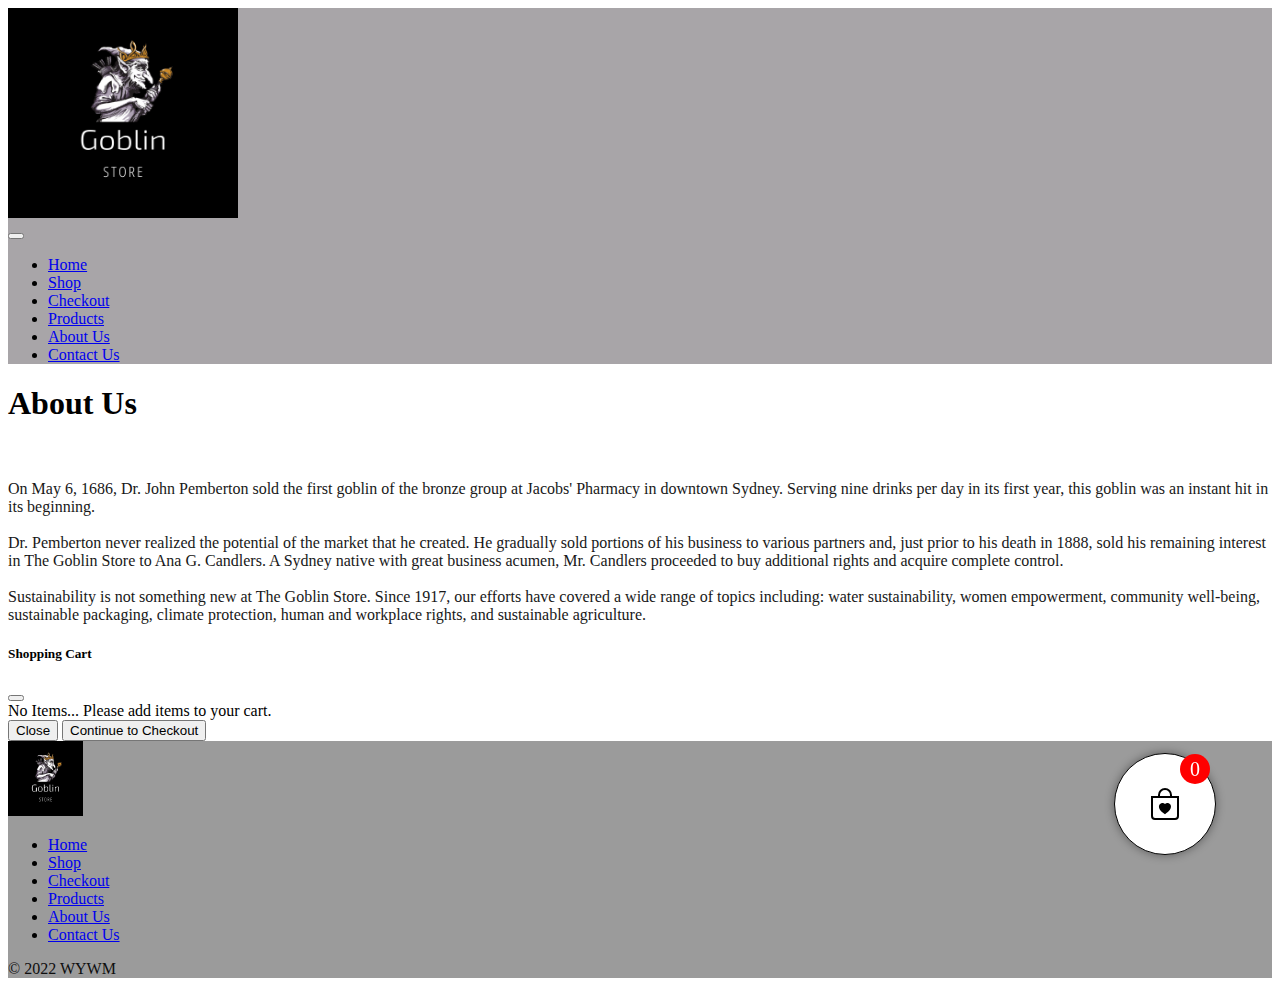
<file: The Gobblin Store - v2.2/resources/pages/about.html>
<!DOCTYPE html>
<html lang="en">
  <head>
    <meta charset="UTF-8" />
    <meta http-equiv="X-UA-Compatible" content="IE=edge" />
    <meta name="viewport" content="width=device-width, initial-scale=1.0" />
    <title>Goblin Store</title>
    <link rel="icon" type="image/ico" href="../styles/pics/tiny.png" />
    <link
      href="https://cdn.jsdelivr.net/npm/bootstrap@5.1.3/dist/css/bootstrap.min.css"
      rel="stylesheet"
      integrity="sha384-1BmE4kWBq78iYhFldvKuhfTAU6auU8tT94WrHftjDbrCEXSU1oBoqyl2QvZ6jIW3"
      crossorigin="anonymous"
    />
    <link href="../styles/main.css" rel="stylesheet" />
    <!-- Load jQuery from a cdn (cloudflare) -->
    <script src="https://cdnjs.cloudflare.com/ajax/libs/jquery/2.2.2/jquery.min.js"></script>
  </head>

  <body>
    <!-- Header -->
    <div id="header"></div>

    <div class="container text-center pt-2 pb-5">
      <h1>About Us</h1>
      <p class="lh-base fs-4">
        <br /><br />
        On May 6, 1686, Dr. John Pemberton sold the first goblin of the bronze
        group at Jacobs' Pharmacy in downtown Sydney. Serving nine drinks per
        day in its first year, this goblin was an instant hit in its beginning.
        <br /><br />
        Dr. Pemberton never realized the potential of the market that he
        created. He gradually sold portions of his business to various partners
        and, just prior to his death in 1888, sold his remaining interest in The
        Goblin Store to Ana G. Candlers. A Sydney native with great business
        acumen, Mr. Candlers proceeded to buy additional rights and acquire
        complete control.
        <br /><br />
        Sustainability is not something new at The Goblin Store. Since 1917, our
        efforts have covered a wide range of topics including: water
        sustainability, women empowerment, community well-being, sustainable
        packaging, climate protection, human and workplace rights, and
        sustainable agriculture.
      </p>
    </div>

    <!-- Shopping Cart Button -->
    <div id="shoppingCart"></div>

    <!-- Footer -->
    <div id="footer"></div>

    <script
      src="https://cdn.jsdelivr.net/npm/bootstrap@5.1.3/dist/js/bootstrap.bundle.min.js"
      integrity="sha384-ka7Sk0Gln4gmtz2MlQnikT1wXgYsOg+OMhuP+IlRH9sENBO0LRn5q+8nbTov4+1p"
      crossorigin="anonymous"
    ></script>
    <script>
      // on document ready
      $(document).ready(() => {
        // Load the header.html into the header div, once it's loaded execute callback to add class to headerHome div
        $("#header").load("./template/header.html", () => {
          $("#headerAboutUs")
            .removeClass()
            .addClass("nav-link active text-black fw-bold");
        });

        // Load the footer.html into the footer div, once it's loaded execute callback to add class to footerHome div
        $("#footer").load("./template/footer.html", () => {
          $("#footerAboutUs")
            .removeClass()
            .addClass("nav-link active text-black fw-bold");
        });

        // Load shoppingCart.html
        $("#shoppingCart").load("./shoppingCart.html");
      });
    
    </script>
  </body>
</html>
</file>
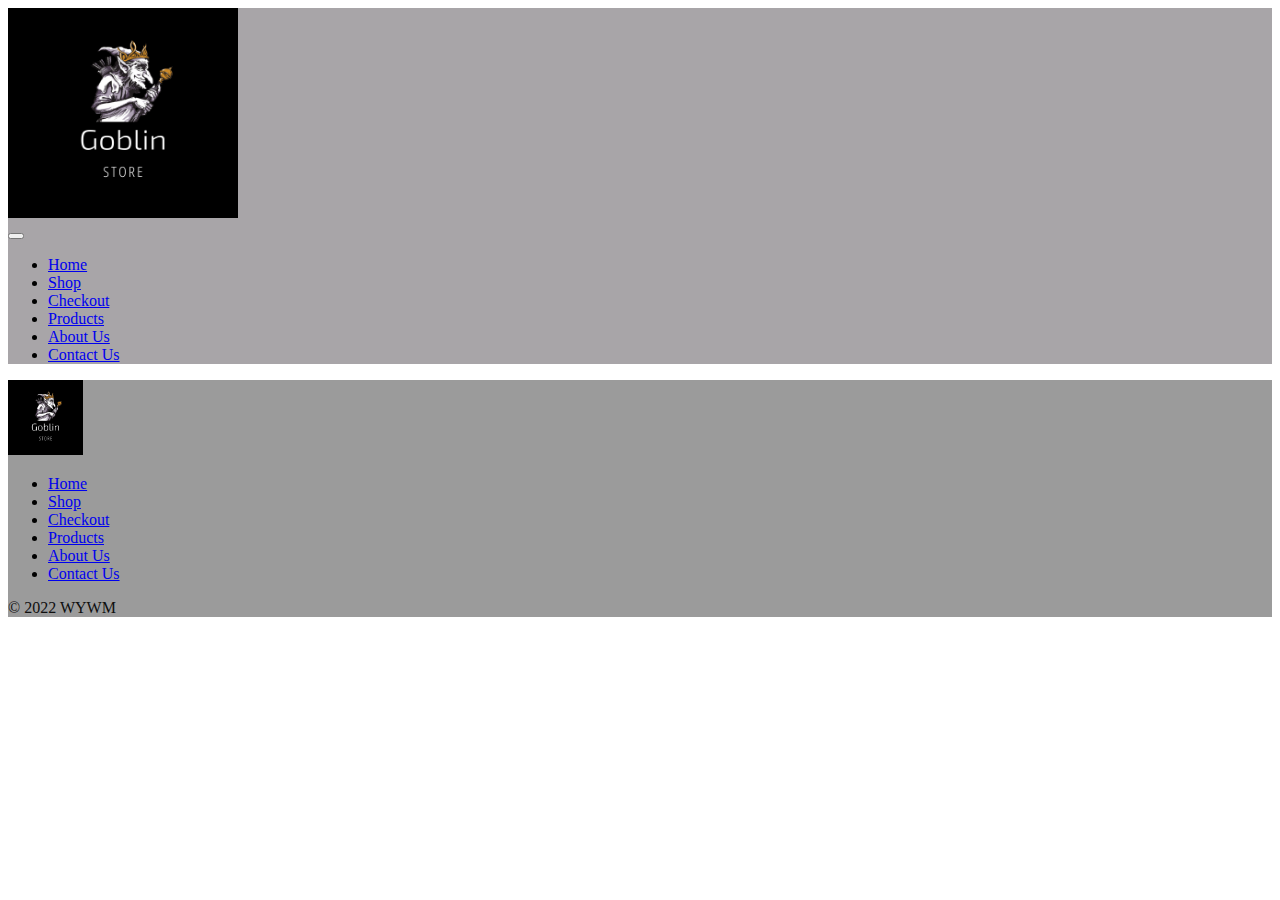
<file: The Gobblin Store - v2.2/resources/pages/products.html>
<!DOCTYPE html>
<html lang="en">
  <head>
    <meta charset="UTF-8" />
    <meta http-equiv="X-UA-Compatible" content="IE=edge" />
    <meta name="viewport" content="width=device-width, initial-scale=1.0" />
    <title>Goblin Store</title>
    <link rel="icon" type="image/ico" href="../styles/pics/tiny.png" />
    <link href="https://cdn.jsdelivr.net/npm/bootstrap@5.3.0/dist/css/bootstrap.min.css" rel="stylesheet" integrity="sha384-9ndCyUaIbzAi2FUVXJi0CjmCapSmO7SnpJef0486qhLnuZ2cdeRhO02iuK6FUUVM" crossorigin="anonymous">
    <link href="../styles/main.css" rel="stylesheet" />
    <link href="../styles/products.css" rel="stylesheet" />
    <!-- Load jQuery from a cdn (cloudflare) -->
    <script src="https://cdnjs.cloudflare.com/ajax/libs/jquery/2.2.2/jquery.min.js"></script>
  </head>

  <body>
    <!-- Header -->
    <div id="header"></div>

    <div class="container">
      <div class="row row-cols-1 row-cols-sm-2 row-cols-md-3 g-3">
        <div class="gamesListBody">
          <!-- Div to be populated by JS -->
        </div>
      </div>
    </div>

    <!-- Footer -->
    <div id="footer"></div>

    <script
      src="https://cdn.jsdelivr.net/npm/bootstrap@5.1.3/dist/js/bootstrap.bundle.min.js"
      integrity="sha384-ka7Sk0Gln4gmtz2MlQnikT1wXgYsOg+OMhuP+IlRH9sENBO0LRn5q+8nbTov4+1p"
      crossorigin="anonymous">
    </script>
    <script>
      // on document ready
      $(document).ready(() => {
        // Load the header.html into the header div, once it's loaded execute callback to add class to headerHome div
        $("#header").load("./template/header.html", () => {
          $("#headerProducts")
            .removeClass()
            .addClass("nav-link active text-black fw-bold");
        });

        // Load the footer.html into the footer div, once it's loaded execute callback to add class to footerHome div
        $("#footer").load("./template/footer.html", () => {
          $("#footerProducts")
            .removeClass()
            .addClass("nav-link active text-black fw-bold");
        });

        // RAWG API (api_key = "5e98202537dc446ba58520d1c3b1f15e");
        // async function fetchResponse() {
        const fetchResponse = async () => {
          // Set URL
          let url = 'https://api.rawg.io/api/games?key=5e98202537dc446ba58520d1c3b1f15e';
          // Fetch data from API 
          const response = await fetch(url);
          // Convert data to JSON
          let jsonData = await response.json();
          let games = jsonData.results.slice(0, 6);
          console.log(games);

          let gamesListBody = $(".gamesListBody")

          function updateBody(games) {
            gamesListBody.empty();
            games.map((games) => {
              gamesListBody.append(
                `
                <div class="col mt-3 mb-1">
                  <div class="card shadow-sm">
                    <img src="${games.background_image}" class="card-img-top" alt="${games.name}">
                    <div class="card-body">
                      <h5 class="card-title">${games.name}</h5>
                    </div>
                    <ul class="list-group list-group-flush">
                      <li class="list-group-item">Released on: ${games.released}</li>
                      <li class="list-group-item">Genres: ${games.genres[0].name}, ${games.genres[1].name}</li>
                      <li class="list-group-item">Metacritic rating: ${games.metacritic}%</li>
                    </ul>
                  </div>
                </div>
                `
              )
            });
          };
          updateBody(games);
        };
        
        fetchResponse();
      });
    </script>
  </body>
</html>
</file>
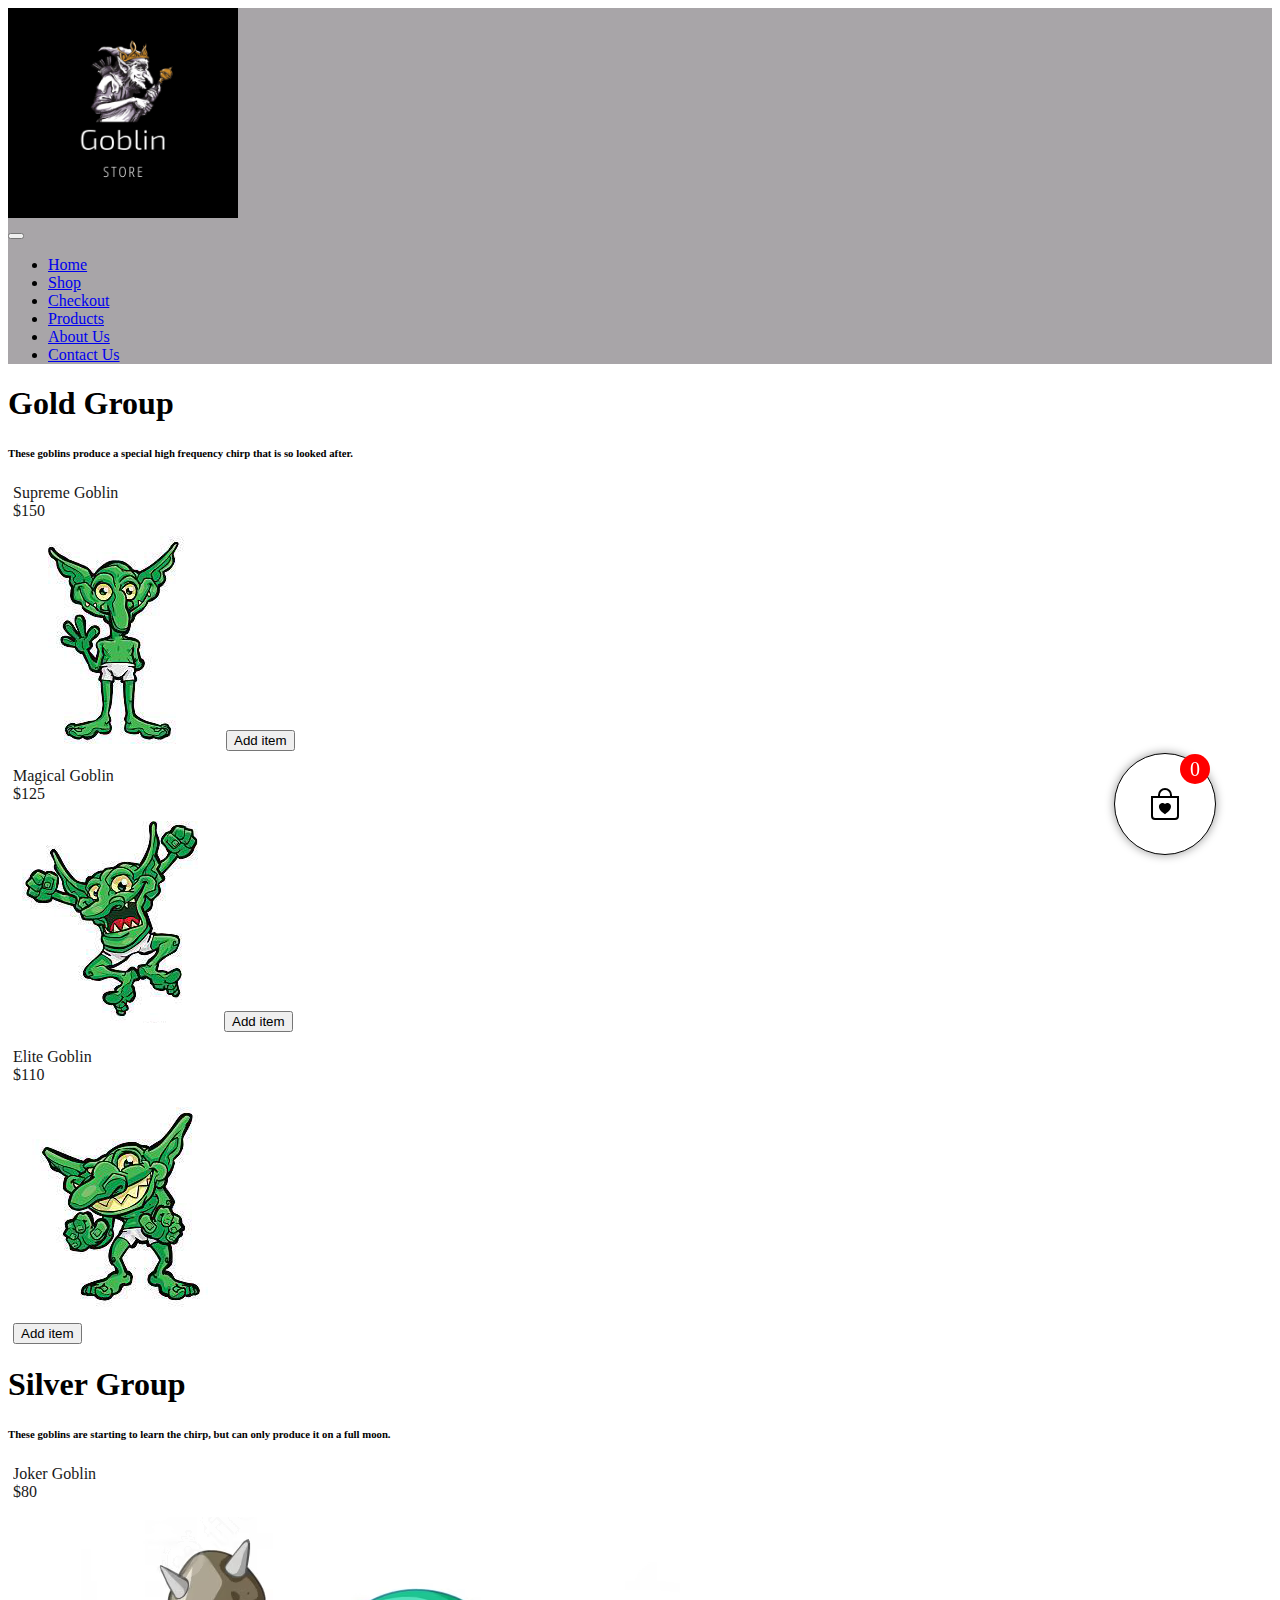
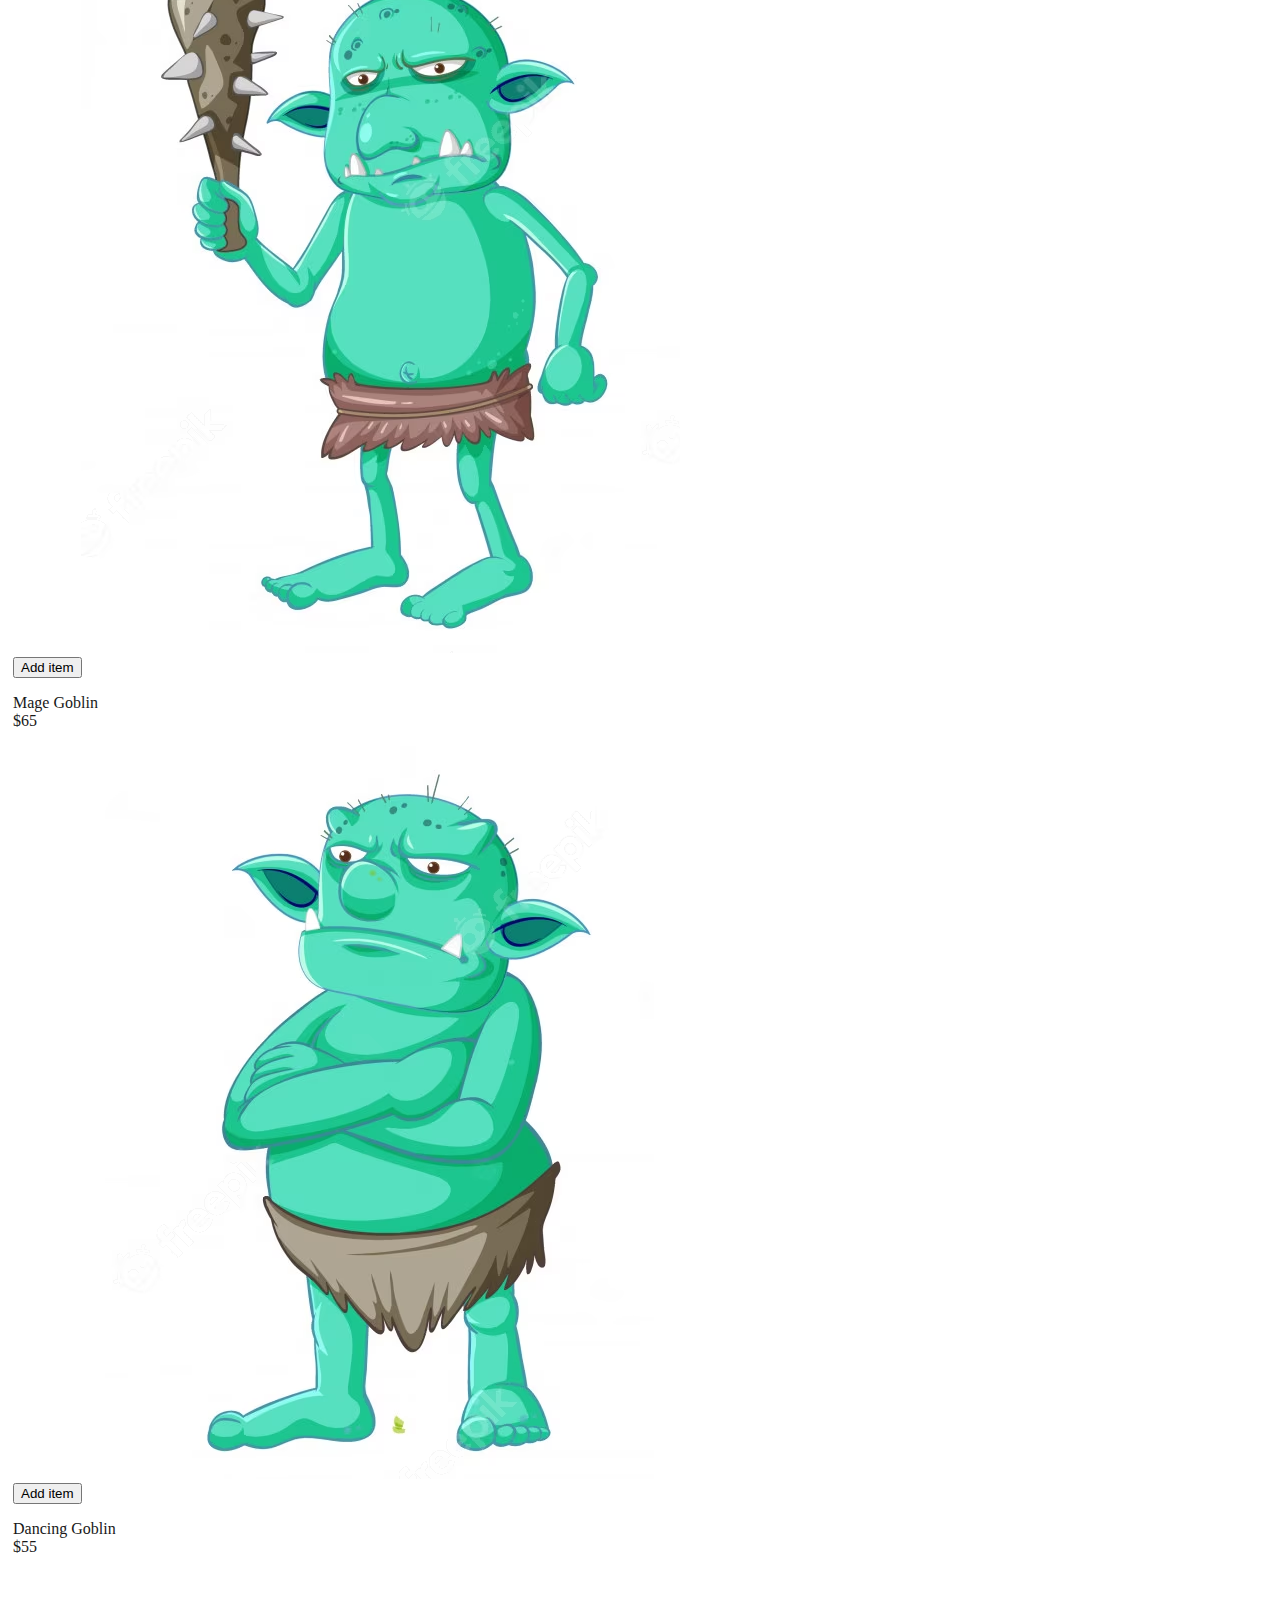
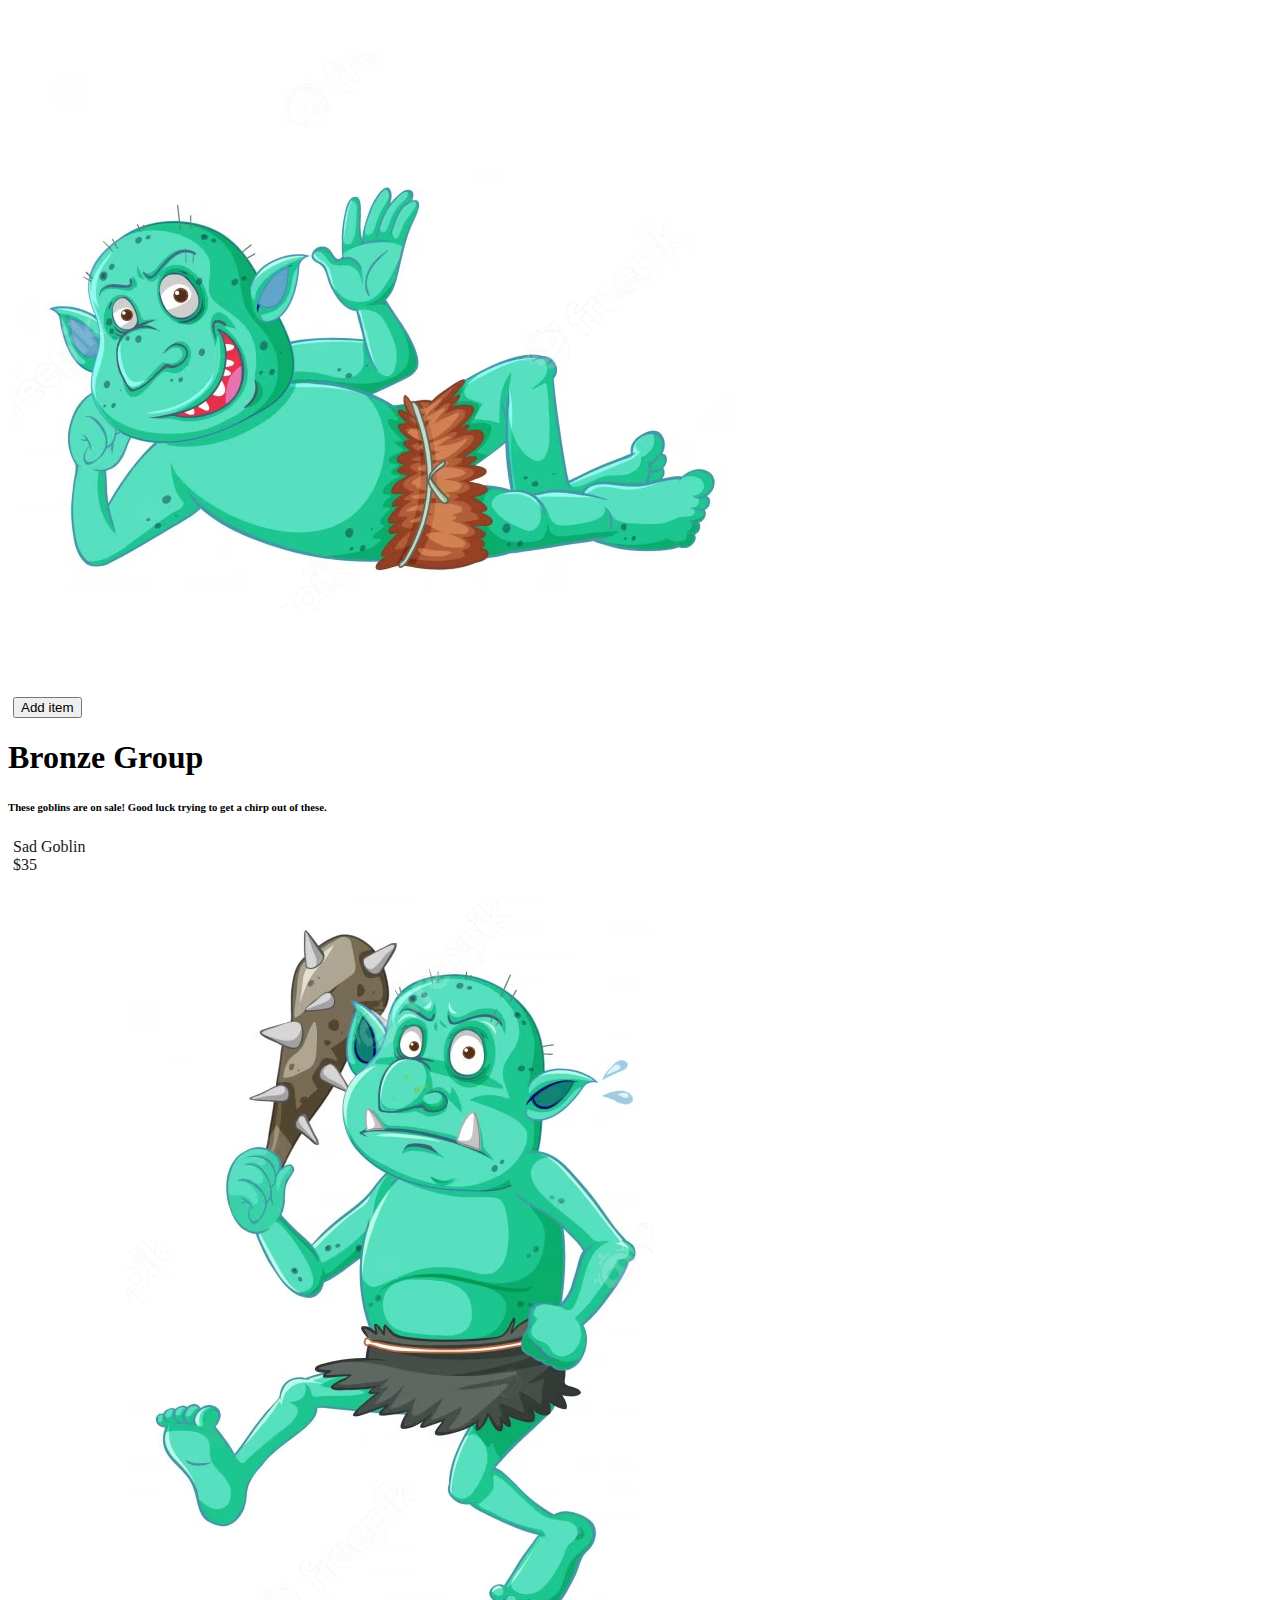
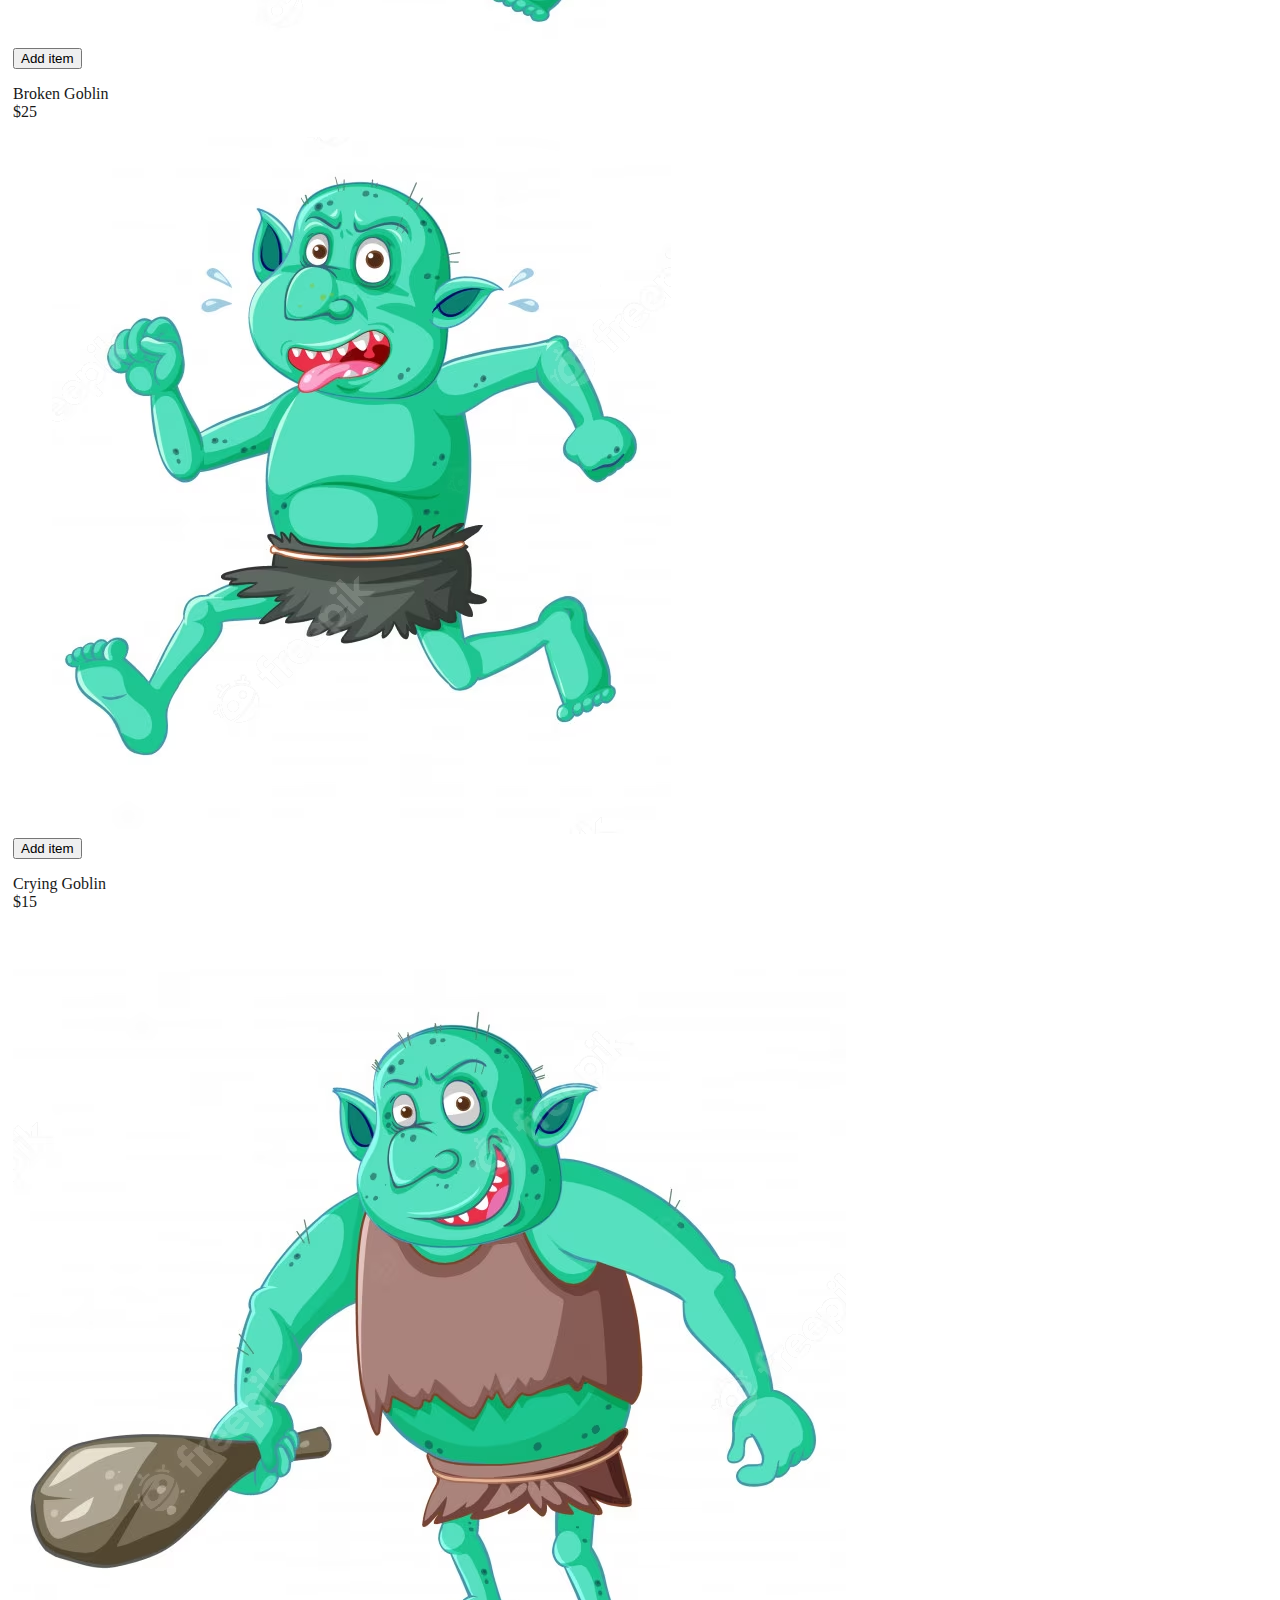
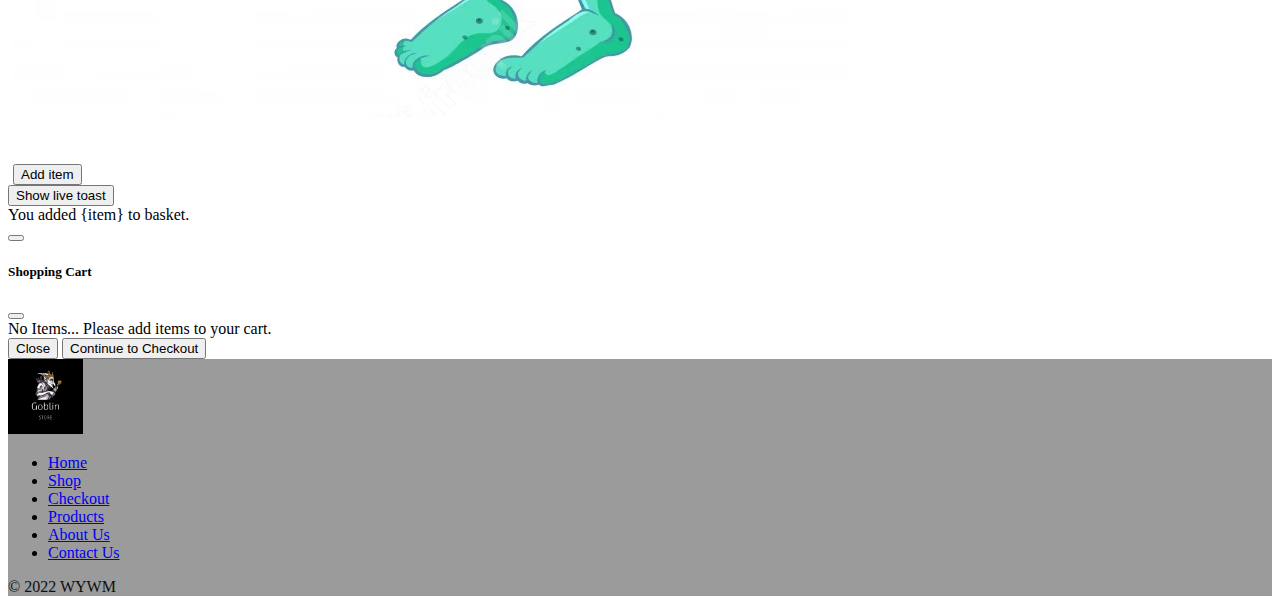
<file: The Gobblin Store - v2.2/resources/pages/shop.html>
<!DOCTYPE html>
<html lang="en">
<head>
  <meta charset="UTF-8">
  <meta http-equiv="X-UA-Compatible" content="IE=edge">
  <meta name="viewport" content="width=device-width, initial-scale=1.0">
  <title>Goblin Store</title>
  <link rel="icon" type="image/ico" href="../styles/pics/tiny.png">
  <link href="https://cdn.jsdelivr.net/npm/bootstrap@5.1.3/dist/css/bootstrap.min.css" rel="stylesheet" integrity="sha384-1BmE4kWBq78iYhFldvKuhfTAU6auU8tT94WrHftjDbrCEXSU1oBoqyl2QvZ6jIW3" crossorigin="anonymous">
  <link href="../styles/main.css" rel="stylesheet">

  <!-- Load jQuery from a cdn (cloudflare) -->
  <script src="https://cdnjs.cloudflare.com/ajax/libs/jquery/2.2.2/jquery.min.js"></script>
  <!-- Load bootstrap -->
  <script src="https://cdn.jsdelivr.net/npm/bootstrap@5.1.3/dist/js/bootstrap.bundle.min.js" integrity="sha384-ka7Sk0Gln4gmtz2MlQnikT1wXgYsOg+OMhuP+IlRH9sENBO0LRn5q+8nbTov4+1p" crossorigin="anonymous"></script>
  <!-- Load shop.js -->
  <script src="../scripts/shop.js"></script>
</head>

<body>
    <!-- Header -->
    <div id="header"></div>


  <div class="container text-center border-bottom">
    <h1>Gold Group</h1>
    <h6>These goblins produce a special high frequency chirp that is so looked after.</h6>
    <div class="container d-flex justify-content-around border-bottom p-sm-5">
      <div class="card">
        <div class="card-body">
          <p class="card-text">Supreme Goblin<br>$150</b></p>
        </div>
        <img src="../styles/pics/goblin-1.png" class="card-img-top mymodal" alt="picture of goblin">
        <button type="button" class="btn btn-primary">Add item</button>
      </div>
      <div class="card">
        <div class="card-body">
          <p class="card-text">Magical Goblin<br>$125</b></p>
        </div>
        <img src="../styles/pics/goblin-2.png" class="card-img-top" alt="picture of goblin">
        <button type="button" class="btn btn-primary">Add item</button>
      </div>
      <div class="card">
        <div class="card-body">
          <p class="card-text">Elite Goblin<br>$110</b></p>
        </div>
        <img src="../styles/pics/goblin-3.png" class="card-img-top" alt="picture of goblin">
        <button type="button" class="btn btn-primary">Add item</button>
      </div>
    </div>
  </div>
  <div class="container text-center border-bottom">
    <h1>Silver Group</h1>
    <h6>These goblins are starting to learn the chirp, but can only produce it on a full moon.</h6>
    <div class="container d-flex justify-content-around border-bottom p-sm-5">
      <div class="card">
        <div class="card-body">
          <p class="card-text">Joker Goblin<br>$80</p>
        </div>
        <img src="../styles/pics/goblin-4.png" class="card-img-top" alt="picture of goblin">
        <button type="button" class="btn btn-primary">Add item</button>
      </div>
      <div class="card">
        <div class="card-body">
          <p class="card-text">Mage Goblin<br>$65</p>
        </div>
        <img src="../styles/pics/goblin-5.png" class="card-img-top" alt="picture of goblin">
        <button type="button" class="btn btn-primary">Add item</button>
      </div>
      <div class="card">
        <div class="card-body">
          <p class="card-text">Dancing Goblin<br>$55</p>
        </div>
        <img src="../styles/pics/goblin-6.png" class="card-img-top" alt="picture of goblin">
        <button type="button" class="btn btn-primary">Add item</button>
      </div>
    </div>
  </div>
  <div class="container text-center border-bottom">
    <h1>Bronze Group</h1>
    <h6>These goblins are on sale! Good luck trying to get a chirp out of these.</h6>
    <div class="container d-flex justify-content-around border-bottom p-sm-5">
      <div class="card">
        <div class="card-body">
          <p class="card-text">Sad Goblin<br>$35</p>
        </div>
        <img src="../styles/pics/goblin-7.png" class="card-img-top" alt="">
        <button type="button" class="btn btn-primary">Add item</button>
      </div>
      <div class="card">
        <div class="card-body">
          <p class="card-text">Broken Goblin<br>$25</p>
        </div>
        <img src="../styles/pics/goblin-8.png" class="card-img-top" alt="">
        <button type="button" class="btn btn-primary">Add item</button>
      </div>
      <div class="card">
        <div class="card-body">
          <p class="card-text">Crying Goblin<br>$15</p>
        </div>
        <img src="../styles/pics/goblin-9.png" class="card-img-top" alt="">
        <button type="button" class="btn btn-primary">Add item</button>
      </div>
    </div>
  </div>

  <button type="button" class="btn btn-primary" id="liveToastBtn">Show live toast</button>

  <!-- Bootstrap Toast -->
  <div class="toast-container position-fixed top-0 end-0 p-3">
    <div id="liveToast" class="toast align-items-center" role="alert" aria-live="assertive" aria-atomic="true">
      <div class="d-flex">
        <div class="toast-body">
          You added {item} to basket.
        </div>
        <button type="button" class="btn-close me-2 m-auto" data-bs-dismiss="toast" aria-label="Close"></button>
      </div>
    </div>
  </div>

  <!-- Shopping Cart Button -->
  <div id="shoppingCart"></div>

  <!-- Footer -->
  <div id="footer"></div>

  

  <script src="https://cdn.jsdelivr.net/npm/bootstrap@5.1.3/dist/js/bootstrap.bundle.min.js" integrity="sha384-ka7Sk0Gln4gmtz2MlQnikT1wXgYsOg+OMhuP+IlRH9sENBO0LRn5q+8nbTov4+1p" crossorigin="anonymous"></script>

  <script>
    // on document ready
    $(document).ready(() => {
      // Load the header.html into the header div, once it's loaded execute callback to add class to headerHome div
      $("#header").load("./template/header.html", () => {
        $("#headerShop")
          .removeClass()
          .addClass("nav-link active text-black fw-bold");
      });

      // Load the footer.html into the footer div, once it's loaded execute callback to add class to footerHome div
      $("#footer").load("./template/footer.html", () => {
        $("#footerShop")
          .removeClass()
          .addClass("nav-link active text-black fw-bold");
      });

      // Load shoppingCart.html
      $("#shoppingCart").load("shoppingCart.html");

            // if the user clicks the .card div (goblin item)
      $(".card").click(function () {
        let products = [];

        // populate the products array with the current product's info
        if (localStorage.getItem("items")) {
          products = JSON.parse(localStorage.getItem("items"));
        }

        const itemElement = $(this).find(".card-text").text(); // Supreme Goblin$100
        const itemName = itemElement.split("$")[0]; // Supreme Goblin
        const itemPrice = itemElement.split("$")[1]; // 100
        const itemImage = $(this).find(".card-img-top").attr("src"); // Save Goblin image src to itemImage

        // check if the item is already in the cart
        let itemExists = false;
        products.forEach((product) => {
          if (product.name === itemName) {
            itemExists = true;
            product.quantity += 1;
          }
        });

        // if the item is not in the cart, add it to the cart
        if (!itemExists) {
          products.push({
            name: itemName,
            price: itemPrice,
            quantity: 1,
            image: itemImage,
          });
        }

        // save the products array to localStorage
        localStorage.setItem("items", JSON.stringify(products));

        // Add item name to toast
        let toastBody = $(".toast-body");
        toastBody.empty(); // empty the initial contents of modal body before adding new items
        toastBody.append(
            `You added ${itemName} to your shopping cart.`
      );

      // Open toast
      const toast = new bootstrap.Toast(toastLiveExample[0]);
      toast.show();

        // Open shoppingCartButton.html and update .numberOfItems div
        $("#shoppingCart").load("shoppingCart.html", () => {
          $(".numberOfItems").text(products.length);
        });
      });

      // Open Bootstrap Toast
      const toastTrigger = $('#liveToastBtn');
      const toastLiveExample = $('#liveToast');

      // if (toastTrigger.length) {
      //   toastTrigger.on('click', function() {
      //     const toast = new bootstrap.Toast(toastLiveExample[0]);
      //     toast.show();
      //   });
      // }
    });
  </script>

  </body>
</html>
</file>
<file: The Gobblin Store - v2.2/resources/styles/main.css>
/*
CSS File

Sections are as follow:

Globals
Header
Footer
Main
Shop
About Us
Contact Us
*/ 

/*                                        
 #     #                                    
 #     # ######   ##   #####  ###### #####  
 #     # #       #  #  #    # #      #    # 
 ####### #####  #    # #    # #####  #    # 
 #     # #      ###### #    # #      #####  
 #     # #      #    # #    # #      #   #  
 #     # ###### #    # #####  ###### #    #    
*/
.navbar {
  background-color: #a8a5a8;
}
/*                                
 #######                                   
 #        ####   ####  ##### ###### #####  
 #       #    # #    #   #   #      #    # 
 #####   #    # #    #   #   #####  #    # 
 #       #    # #    #   #   #      #####  
 #       #    # #    #   #   #      #   #  
 #        ####   ####    #   ###### #    #    
*/
footer {
  background-color: #9b9b9b;
}                             
/*                      
 #     #                 
 ##   ##   ##   # #    # 
 # # # #  #  #  # ##   # 
 #  #  # #    # # # #  # 
 #     # ###### # #  # # 
 #     # #    # # #   ## 
 #     # #    # # #    # 
*/
.carousel .carousel-item img {
  height: 350px;
  width: 100%;
}
/*
  #####                       
 #     # #    #  ####  #####  
 #       #    # #    # #    # 
  #####  ###### #    # #    # 
       # #    # #    # #####  
 #     # #    # #    # #      
  #####  #    #  ####  #       
*/ 
.card {
  width: 18rem;
  margin: 0px 5px;
}                      
 
/*
    #                                 #     #        
   # #   #####   ####  #    # #####   #     #  ####  
  #   #  #    # #    # #    #   #     #     # #      
 #     # #####  #    # #    #   #     #     #  ####  
 ####### #    # #    # #    #   #     #     #      # 
 #     # #    # #    # #    #   #     #     # #    # 
 #     # #####   ####   ####    #      #####   ####  
*/

/* 
  #####                                            #     #        
 #     #  ####  #    # #####   ##    ####  #####   #     #  ####  
 #       #    # ##   #   #    #  #  #    #   #     #     # #      
 #       #    # # #  #   #   #    # #        #     #     #  ####  
 #       #    # #  # #   #   ###### #        #     #     #      # 
 #     # #    # #   ##   #   #    # #    #   #     #     # #    # 
  #####   ####  #    #   #   #    #  ####    #      #####   ####  
*/


address {
  margin: 0px;
}
.card-img {
  transition: transform 2s ease-out;
  position: relative;
}
.card-img:hover {
  transform: scale(2, 2);
  object-fit: contain;
  position: absolute;
}
.alert {
  opacity: .2;
  margin: 0px;
  padding: 0px;
}
.alert, p {
  color: black;
  opacity: .9;
}
</file>
<file: The Gobblin Store - v2.2/resources/styles/products.css>
.card {
    background: rgb(202, 200, 200);
    margin-bottom: 2em;
}


.list-group-item {
    background: rgb(231, 231, 231);
}

/* @media screen and (min-width: 40em) {
    .cards {
        display: flex;
        flex-wrap: wrap;
        justify-content: space-between;
    }

    .card {
        flex: 0 1 calc(50% - 1em);
    }
}

@media screen and (min-width: 60em) {

    .card {
        flex: 0 1 calc(25% - 1em);
    }
} */
</file>
